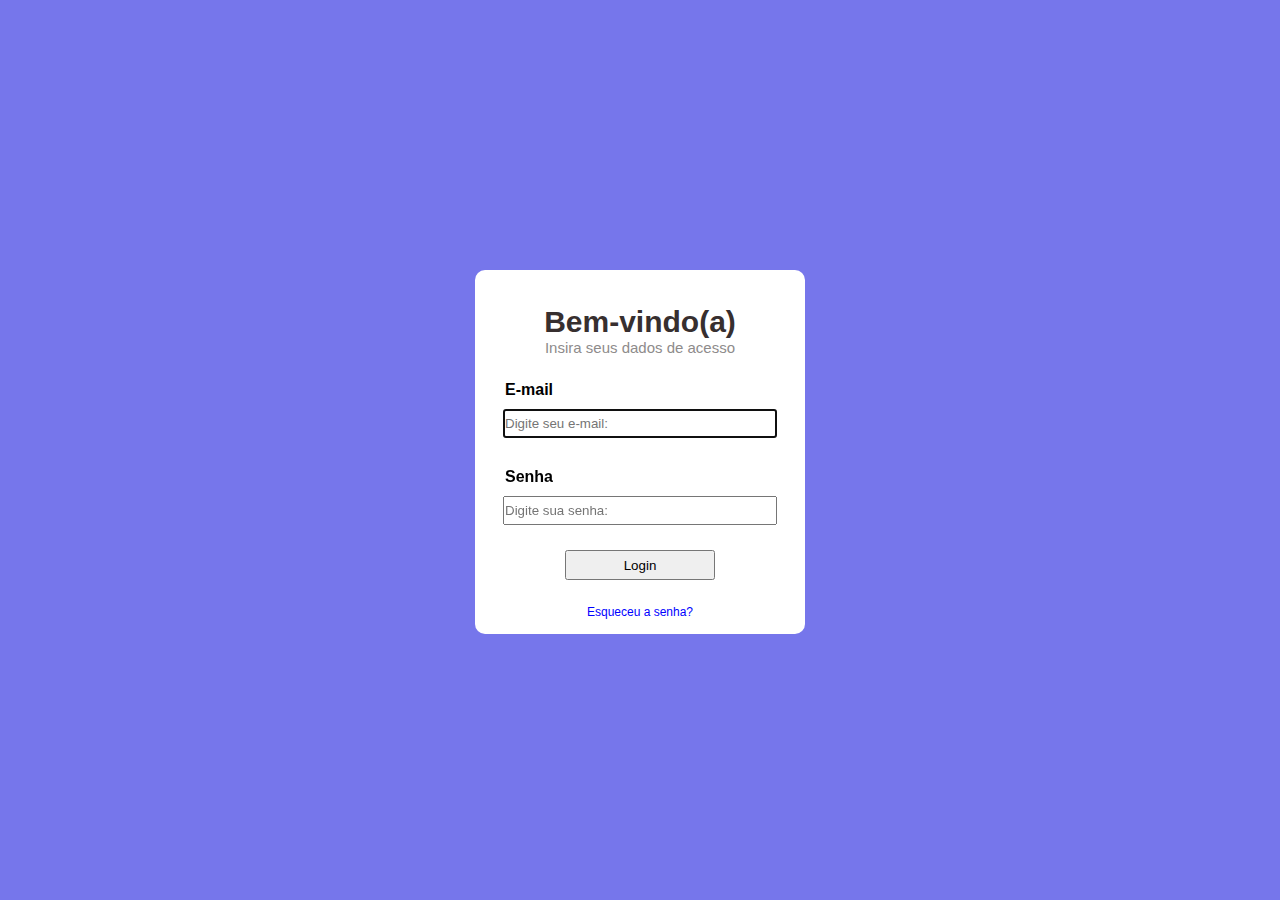
<file: index.html>
<!DOCTYPE html>
<html lang="pt-BR">

<head>
    <meta charset="UTF-8">
    <meta name="viewport" content="width=device-width, initial-scale=1.0">
    <meta name="author" content="Leandro Geroto Soares">
    <title>Login</title>
    <link rel="stylesheet" href="estilo.css">

</head>

<body>
    <div class="card-login">
        <h1 class="cabeçalho">Bem-vindo(a)</h1>

        <h2 class="subcabeçalho">Insira seus dados de acesso</h2> 

        <label class="textoemail" for="campo-email">E-mail</label>
        <input class="campo-email" autofocus type="text" placeholder="Digite seu e-mail:" autocomplete="off">

        <label class="textosenha" for="campo-senha">Senha</label>
        <input class="campo-senha" type="password" placeholder="Digite sua senha:">

        <button class="botao">Login</button>

        <a class="esqueceu" href="">Esqueceu a senha?</a>
    </div>
</body>

</html>
</file>
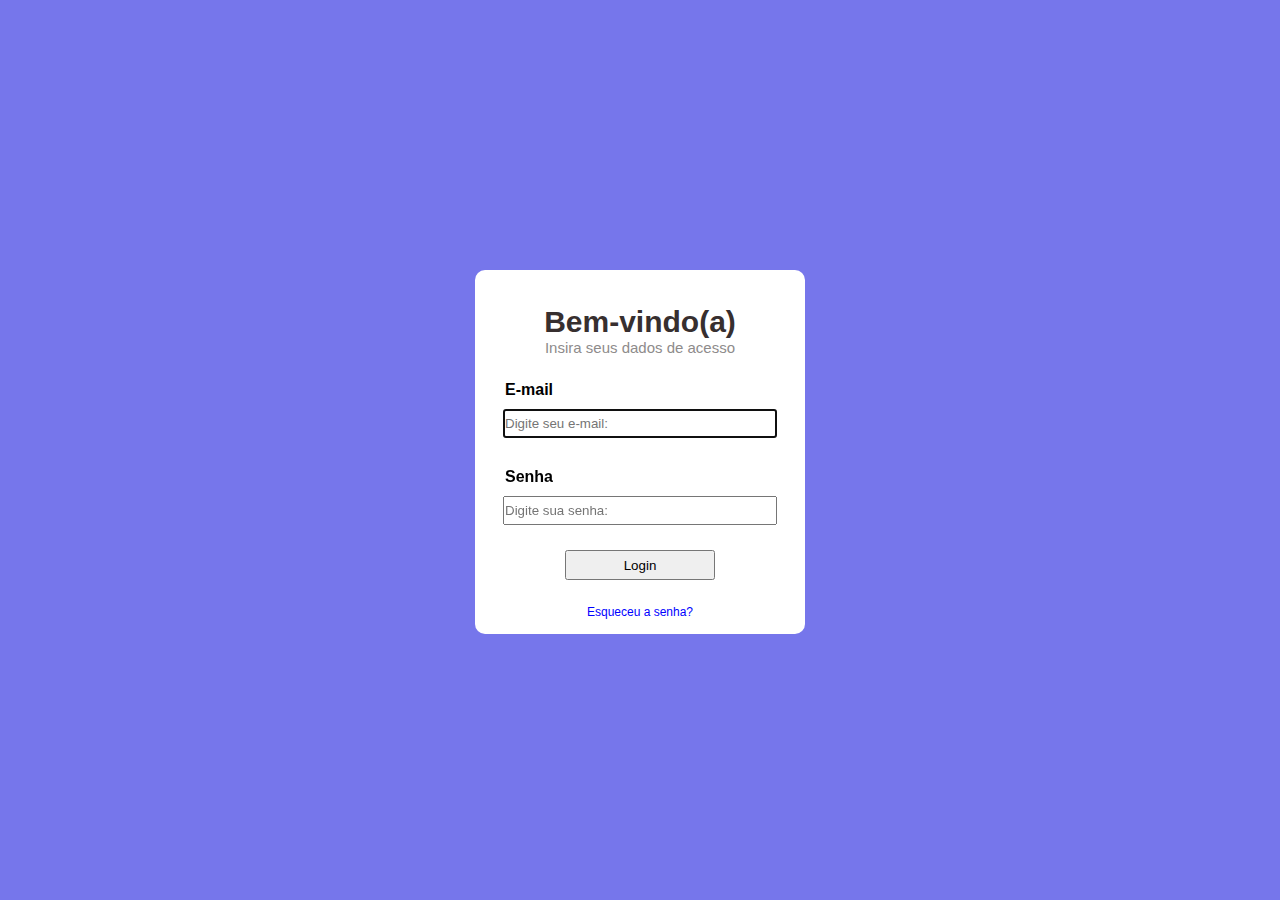
<file: html/index.html>
<!DOCTYPE html>
<html lang="pt-BR">

<head>
    <meta charset="UTF-8">
    <meta name="viewport" content="width=device-width, initial-scale=1.0">
    <meta name="author" content="Leandro Geroto Soares">
    <title>Login</title>
    <link rel="stylesheet" href="../style/estilo.css">

</head>

<body>
    <div class="card-login">
        <h1 class="cabeçalho">Bem-vindo(a)</h1>

        <h2 class="subcabeçalho">Insira seus dados de acesso</h2> 

        <label class="textoemail" for="campo-email">E-mail</label>
        <input class="campo-email" autofocus type="text" placeholder="Digite seu e-mail:" autocomplete="off">

        <label class="textosenha" for="campo-senha">Senha</label>
        <input class="campo-senha" type="password" placeholder="Digite sua senha:">

        <button class="botao">Login</button>

        <a class="esqueceu" href="">Esqueceu a senha?</a>
    </div>
</body>

</html>
</file>
<file: estilo.css>
*{
    margin: 0;
    padding: 0;
    font-family: "Open Sans", sans-serif;
}

body{
    background-color: rgb(118, 118, 235);
}

.card-login{
    display: flex;
    flex-direction: column;
    text-align: center;
    align-items: center;
    justify-content: center;
    width: 300px;
    background: white;
    border-radius: 10px;
    padding: 15px;
    margin: auto;
    margin-top: 30vh;

}

.cabeçalho{
    font-size: 30px;
    margin-top: 20px;
    color: rgb(55, 47, 47);
}

.subcabeçalho{
    font-size: 15px;
    font-weight: 400;
    color: rgb(142, 139, 139);
    margin-bottom: 25px;

}

.textoemail{
    font-weight: 600;
    text-align: left;
    width: 90%;
    margin:0;
}

.textosenha{
    font-weight: 600;
    text-align: left;
    width: 90%;
    margin:0;
    margin-top: 20px;
}

.campo-email{
    margin: 10px;
    width: 90%;
    height: 25px;
}

.campo-senha{
    margin: 10px;
    margin-bottom: 25px;
    width: 90%;
    height: 25px;
}

.botao{
    width: 50%;
    height: 30px;
    margin-bottom: 25px;
    cursor: pointer;
}

.esqueceu{
    font-size: 12px;
    text-decoration: none;
    color:blue
}
</file>
<file: style/estilo.css>
*{
    margin: 0;
    padding: 0;
    font-family: "Open Sans", sans-serif;
}

body{
    background-color: rgb(118, 118, 235);
}

.card-login{
    display: flex;
    flex-direction: column;
    text-align: center;
    align-items: center;
    justify-content: center;
    width: 300px;
    background: white;
    border-radius: 10px;
    padding: 15px;
    margin: auto;
    margin-top: 30vh;

}

.cabeçalho{
    font-size: 30px;
    margin-top: 20px;
    color: rgb(55, 47, 47);
}

.subcabeçalho{
    font-size: 15px;
    font-weight: 400;
    color: rgb(142, 139, 139);
    margin-bottom: 25px;

}

.textoemail{
    font-weight: 600;
    text-align: left;
    width: 90%;
    margin:0;
}

.textosenha{
    font-weight: 600;
    text-align: left;
    width: 90%;
    margin:0;
    margin-top: 20px;
}

.campo-email{
    margin: 10px;
    width: 90%;
    height: 25px;
}

.campo-senha{
    margin: 10px;
    margin-bottom: 25px;
    width: 90%;
    height: 25px;
}

.botao{
    width: 50%;
    height: 30px;
    margin-bottom: 25px;
    cursor: pointer;
}

.esqueceu{
    font-size: 12px;
    text-decoration: none;
    color:blue
}
</file>
